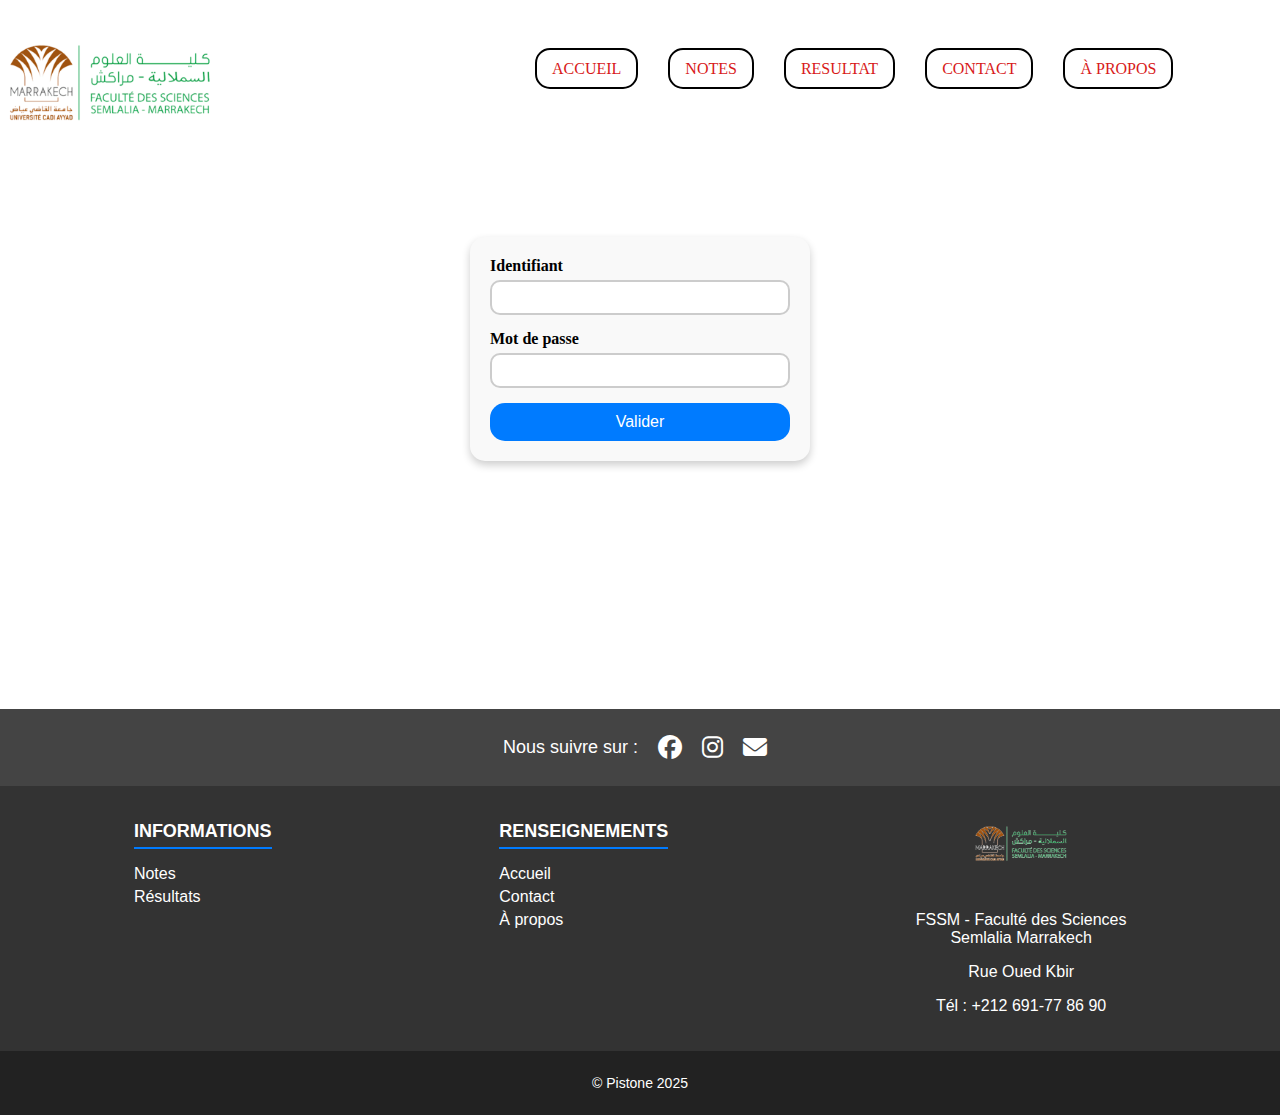
<file: index.html>
<!DOCTYPE html>
<html lang="en">
<head>
    <meta charset="UTF-8">
    <meta name="viewport" content="width=device-width, initial-scale=1.0">
    <title>Connexion</title>
    <link rel="stylesheet" href="https://cdnjs.cloudflare.com/ajax/libs/font-awesome/6.5.1/css/all.min.css">
    <link rel="stylesheet" href="./style/styleAccueil.css">

        <!-- Balises Open Graph -->
    <meta property="og:title" content="Sites exemplaires(exercices)">
    <meta property="og:description" content="Resolutions d'exercices">
    <meta property="og:image" content="https://elpistone.github.io/sites_exo_fac/photos/logo-fssm.png">
    <meta property="og:url" content="https://elpistone.github.io/sites_exo_fac/index.html">
    <meta property="og:type" content="website">

    <!-- Balise spécifique à WhatsApp -->
    <meta property="og:site_name" content="Sites d'Informations">
    <meta property="og:locale" content="fr_FR">
</head>
<body>
    <!-----------Header---------->
    <header>
        <div class="logo">
            <a href="index.html">
                <img src="./photos/logo-fssm.png" alt="">
            </a>
        </div>
        <div class="nav-item">
            <nav>
                <ul>
                    <li><a href="index.html">accueil</a></li>
                    <li><a href="./pages/resultat.htm">Notes</a> </li>
                    <li><a href="./pages/valid.htm">Resultat</a></li>
                    <li><a href="">Contact</a></li>
                    <li><a href="">à propos</a></li>
                </ul>
            </nav>
        </div>
    </header>

    <!-----------Main------------>
    <main>
        <section class="login-container">
            <form action="" method="post">
                <div class="input-group">
                    <label for="id">Identifiant</label>
                    <input type="text" id="id" name="identifiant" required>
                </div>
                <div class="input-group">
                    <label for="password">Mot de passe</label>
                    <input type="password" id="password" name="mot_de_passe" required>
                </div>
                <a href="./pages/resultat.htm"><input type="button" value="Valider"></a>
            </form>
        </section>
    </main>
    

    <!------------Footer---------->
    <footer>
        <div class="footer-top">
            <p>Nous suivre sur :</p>
            <a href="#" target="_blank"><i class="fab fa-facebook"></i></a>
            <a href="#" target="_blank"><i class="fab fa-instagram"></i></a>
            <a href="#"><i class="fas fa-envelope"></i></a>
        </div>
    
        <div class="footer-content">
            <div class="footer-section">
                <h2>Informations</h2>
                <ul>
                    <li><a href="./pages/resultat.htm">Notes</a></li>
                    <li><a href="./pages/valid.htm">Résultats</a></li>
                </ul>
            </div>
            
            <div class="footer-section">
                <h2>Renseignements</h2>
                <ul>
                    <li><a href="index.html">Accueil</a></li>
                    <li><a href="#">Contact</a></li>
                    <li><a href="#">À propos</a></li>
                </ul>
            </div>
            
            <div class="footer-section footer-logo">
                <a href="index.html"><img src="./photos/logo-fssm.png" alt="logo"></a>
                <p>FSSM - Faculté des Sciences Semlalia Marrakech</p>
                <p>Rue Oued Kbir</p>
                <p>Tél : +212 691-77 86 90</p>
            </div>
        </div>
    
        <div class="footer-bottom">
            <p>© Pistone 2025</p>
        </div>
    </footer>
    
</body>
</html>
</file>
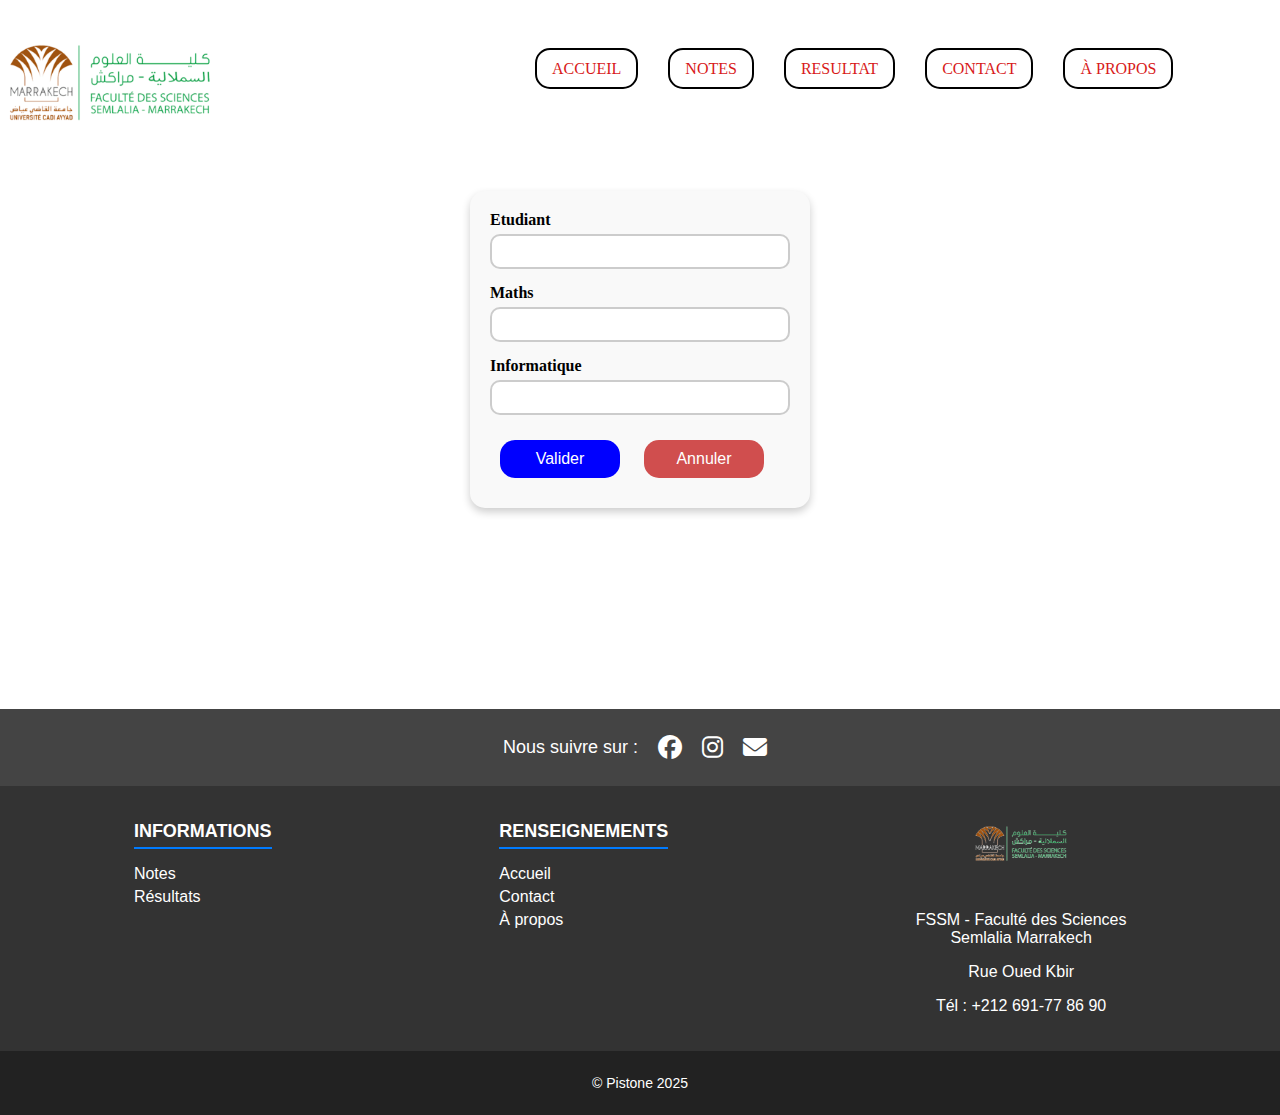
<file: pages/resultat.htm>
<!DOCTYPE html>
<html lang="en">
<head>
    <meta charset="UTF-8">
    <meta name="viewport" content="width=device-width, initial-scale=1.0">
    <title>Connexion</title>
    <link rel="stylesheet" href="https://cdnjs.cloudflare.com/ajax/libs/font-awesome/6.5.1/css/all.min.css">
    <link rel="stylesheet" href="../style/styleResultat.css">
</head>
<body>
    <!-----------Header---------->
    <header>
        <div class="logo">
            <a href="../index.html">
                <img src="../photos/logo-fssm.png" alt="logo-fssm">
            </a>
        </div>
        <div class="nav-item">
            <nav>
                <ul>
                    <li><a href="../index.html">accueil</a></li>
                    <li><a href="resultat.htm">Notes</a> </li>
                    <li><a href="valid.htm">Resultat</a></li>
                    <li><a href="">Contact</a></li>
                    <li><a href="">à propos</a></li>
                </ul>
            </nav>
        </div>
    </header>

    <!-----------Main------------>
    <main>
        <section class="login-container">
            <form action="" method="post">
                <div class="input-group">
                    <label for="id">Etudiant</label>
                    <input type="text" id="etudiant" name="Etudiant">
                </div>
                <div class="input-group">
                    <label for="maths">Maths</label>
                    <input type="text" id="maths" name="mot_de_passe">
                </div>
                <div class="input-group">
                    <label for="id">Informatique</label>
                    <input type="text" id="info" name="info">
                </div>
                <a href="./valid.htm" ><input type="button" value="Valider" id="submit"></a>
                <a href="" ><input type="button" value="Annuler" id="reset"></a>
            </form>
        </section>
    </main>
    

    <!------------Footer---------->
    <footer>
        <div class="footer-top">
            <p>Nous suivre sur :</p>
            <a href="#" target="_blank"><i class="fab fa-facebook"></i></a>
            <a href="#" target="_blank"><i class="fab fa-instagram"></i></a>
            <a href="#"><i class="fas fa-envelope"></i></a>
        </div>
    
        <div class="footer-content">
            <div class="footer-section">
                <h2>Informations</h2>
                <ul>
                    <li><a href="resultat.htm">Notes</a></li>
                    <li><a href="valid.htm">Résultats</a></li>
                </ul>
            </div>
            
            <div class="footer-section">
                <h2>Renseignements</h2>
                <ul>
                    <li><a href="../index.html">Accueil</a></li>
                    <li><a href="#">Contact</a></li>
                    <li><a href="#">À propos</a></li>
                </ul>
            </div>
            
            <div class="footer-section footer-logo">
                <a href="../index.html"><img src="../photos/logo-fssm.png" alt="logo"></a>
                <p>FSSM - Faculté des Sciences Semlalia Marrakech</p>
                <p>Rue Oued Kbir</p>
                <p>Tél : +212 691-77 86 90</p>
            </div>
        </div>
    
        <div class="footer-bottom">
            <p>© Pistone 2025</p>
        </div>
    </footer>
    
</body>
</html>
</file>
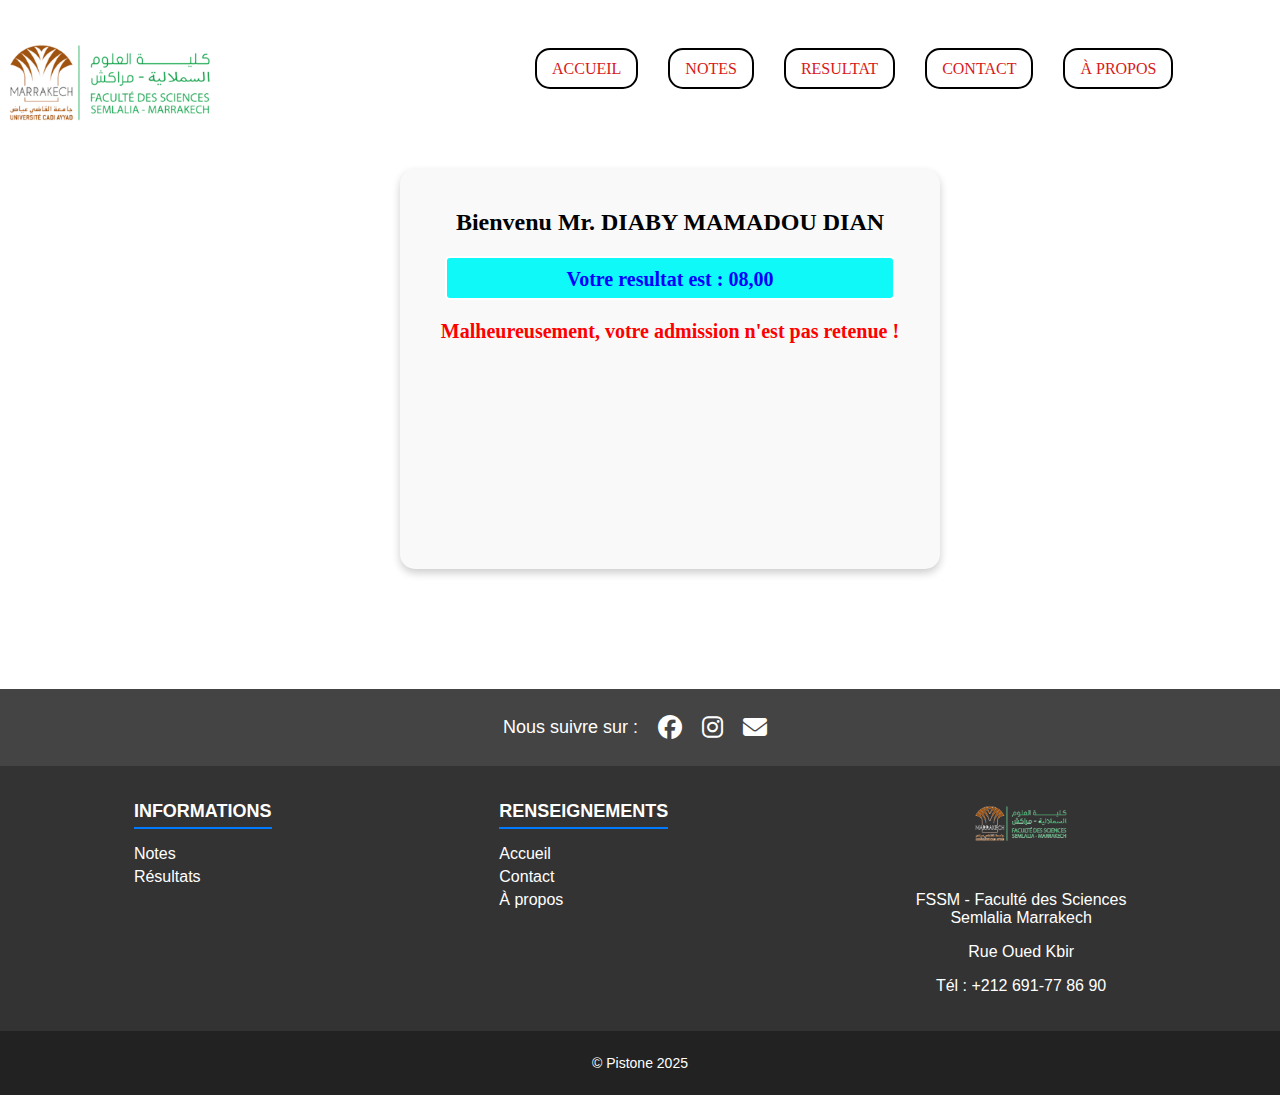
<file: pages/valid.htm>
<!DOCTYPE html>
<html lang="en">
<head>
    <meta charset="UTF-8">
    <meta name="viewport" content="width=device-width, initial-scale=1.0">
    <title>Connexion</title>
    <link rel="stylesheet" href="https://cdnjs.cloudflare.com/ajax/libs/font-awesome/6.5.1/css/all.min.css">
    <link rel="stylesheet" href="../style/styleValid.css">
</head>
<body>
    <!-----------Header---------->
    <header>
        <div class="logo">
            <a href="../index.html">
                <img src="../photos/logo-fssm.png" alt="logo-fssm">
            </a>
        </div>
        <div class="nav-item">
            <nav>
                <ul>
                    <li><a href="../index.html">accueil</a></li>
                    <li><a href="resultat.htm">Notes</a> </li>
                    <li><a href="valid.htm">Resultat</a></li>
                    <li><a href="">Contact</a></li>
                    <li><a href="">à propos</a></li>
                </ul>
            </nav>
        </div>
    </header>

    <!-----------Main------------>
    <main>
        <h2>Bienvenu Mr. <span>DIABY MAMADOU DIAN</span></h2>
        <p>Votre resultat est : <span>08,00</span></p>
        <p class="texte">Malheureusement, votre admission n'est pas retenue !</p>
    </main>
    

    <!------------Footer---------->
    <footer>
        <div class="footer-top">
            <p>Nous suivre sur :</p>
            <a href="#" target="_blank"><i class="fab fa-facebook"></i></a>
            <a href="#" target="_blank"><i class="fab fa-instagram"></i></a>
            <a href="#"><i class="fas fa-envelope"></i></a>
        </div>
    
        <div class="footer-content">
            <div class="footer-section">
                <h2>Informations</h2>
                <ul>
                    <li><a href="resultat.htm">Notes</a></li>
                    <li><a href="valid.htm">Résultats</a></li>
                </ul>
            </div>
            
            <div class="footer-section">
                <h2>Renseignements</h2>
                <ul>
                    <li><a href="../index.html">Accueil</a></li>
                    <li><a href="#">Contact</a></li>
                    <li><a href="#">À propos</a></li>
                </ul>
            </div>
            
            <div class="footer-section footer-logo">
                <a href="../index.html"><img src="../photos/logo-fssm.png" alt="logo"></a>
                <p>FSSM - Faculté des Sciences Semlalia Marrakech</p>
                <p>Rue Oued Kbir</p>
                <p>Tél : +212 691-77 86 90</p>
            </div>
        </div>
    
        <div class="footer-bottom">
            <p>© Pistone 2025</p>
        </div>
    </footer>
    
</body>
</html>
</file>
<file: style/styleAccueil.css>
body {
    margin: 0;
}
/*================== HEADER ============*/
header {
    margin: 0;
    padding: 0px;
    display: flex;
}
.logo{
    margin: 0;
    padding: 0;
}
img {
    width: 220px;
    height: auto;
    object-fit: cover;
    margin: 0;
    padding: 0;
}
.nav-item{
    float: right;
    margin-left: 300px;
    margin-top: 50px;
}
nav {
    padding: 10px 0;
}
nav ul {
    list-style: none;
    display: flex;
    justify-content: center; 
    padding: 0;
    margin: 0;
}
 nav ul li {
    margin: 0 15px;
}
nav ul li a {
    text-decoration: none;
    padding: 10px 15px;
    color: #d81a1a;
    border: 2px solid black;
    border-radius: 15px;
    text-transform: uppercase;
}
nav ul li a:hover {
    border-radius: 5px;
    transition: 1s;
    text-shadow: 5px -24px 1px rgba(0, 0, 0, 0.5);
    color: white;
    background-color: red;
}

/*================== FICHIER ACCUEIL ===========*/
/* Centrer le formulaire */
.login-container {
    display: flex;
    justify-content: center;
    align-items: center;
    height: 40vh;
    margin-bottom: 180px;
}

/* Style du formulaire */
form {
    background: #f9f9f9;
    padding: 20px;
    border-radius: 15px;
    box-shadow: 0px 4px 8px rgba(0, 0, 0, 0.2);
    width: 300px;
}

/* Style des champs */
.input-group {
    display: flex;
    flex-direction: column;
    margin-bottom: 15px;
}

.input-group label {
    font-weight: bold;
    margin-bottom: 5px;
}

.input-group input {
    padding: 8px;
    border: 2px solid #ccc;
    border-radius: 10px;
}
.input-group input:hover {
    transition: 0.7s;
    border-radius: 5px;
}

/* Style du bouton */
input[type='button'] {
    background: #007bff;
    color: white;
    border: none;
    padding: 10px;
    font-size: 16px;
    cursor: pointer;
    width: 100%;
    border-radius: 15px;
}

input[type='button']:hover {
    background: red;
    transition: 1s;
    text-transform: uppercase;
    border-radius: 5px;
}

/*================== FOOTER ============*/
footer {
    background: #333;
    color: white;
    padding: 20px 0;
    font-family: Arial, sans-serif;
    padding: 0;
}

/* Partie supérieure du footer (réseaux sociaux) */
.footer-top {
    display: flex;
    justify-content: center;
    align-items: center;
    padding: 10px;
    background: #444;
}

.footer-top p {
    margin-right: 10px;
    font-size: 18px;
}

.footer-top a {
    margin: 0 10px;
    color: white;
    font-size: 24px;
    text-decoration: none;
    transition: 0.3s;
}

.footer-top a:hover {
    color: #007bff;
}

/* Contenu principal du footer */
.footer-content {
    display: flex;
    justify-content: space-around;
    flex-wrap: wrap;
    padding: 20px;
}

/* Sections d'information */
.footer-section {
    max-width: 250px;
}

.footer-section h2 {
    font-size: 18px;
    margin-bottom: 10px;
    text-transform: uppercase;
    border-bottom: 2px solid #007bff;
    padding-bottom: 5px;
}

.footer-section ul {
    list-style: none;
    padding: 0;
}

.footer-section ul li {
    margin: 5px 0;
}

.footer-section ul li a {
    color: white;
    text-decoration: none;
    transition: 0.3s;
}

.footer-section ul li a:hover {
    text-decoration: underline;
}

/* Logo et informations */
.footer-logo {
    text-align: center;
}

.footer-logo img {
    width: 100px;
    margin-bottom: 10px;
}

/* Partie inférieure du footer */
.footer-bottom {
    text-align: center;
    background: #222;
    padding: 10px;
    font-size: 14px;
}
</file>
<file: style/styleResultat.css>
body {
    margin: 0;
}
/*================== HEADER ============*/
header {
    margin: 0;
    padding: 0px;
    display: flex;
}
.logo{
    margin: 0;
    padding: 0;
}
img {
    width: 220px;
    height: auto;
    object-fit: cover;
    margin: 0;
    padding: 0;
}
.nav-item{
    float: right;
    margin-left: 300px;
    margin-top: 50px;
}
nav {
    padding: 10px 0;
}
nav ul {
    list-style: none;
    display: flex;
    justify-content: center; 
    padding: 0;
    margin: 0;
}
 nav ul li {
    margin: 0 15px;
}
nav ul li a {
    text-decoration: none;
    padding: 10px 15px;
    color: #d81a1a;
    border: 2px solid black;
    border-radius: 15px;
    text-transform: uppercase;
}
nav ul li a:hover {
    border-radius: 5px;
    transition: 1s;
    text-shadow: 5px -24px 1px rgba(0, 0, 0, 0.5);
    color: white;
    background-color: red;
}
/*=========================  Main ===================*/
.login-container {
    display: flex;
    justify-content: center;
    align-items: center;
    height: 40vh;
    margin-bottom: 180px;
}

/* Style du formulaire */
form {
    background: #f9f9f9;
    padding: 20px;
    border-radius: 15px;
    box-shadow: 0px 4px 8px rgba(0, 0, 0, 0.2);
    width: 300px;
}

/* Style des champs */
.input-group {
    display: flex;
    flex-direction: column;
    margin-bottom: 15px;
}

.input-group label {
    font-weight: bold;
    margin-bottom: 5px;
}

.input-group input {
    padding: 8px;
    border: 2px solid #ccc;
    border-radius: 10px;
}
.input-group input:hover {
    transition: 0.7s;
    border-radius: 5px;
}

/* Style du bouton */
input[type='button'] {
    border: none;
    padding: 10px;
    font-size: 16px;
    cursor: pointer;
    width: 100%;
    border-radius: 15px;
}
#submit {
    background: blue;
    color: white;
    width: 40%;
    margin: 10px;
}
#reset {
    background-color: rgb(208, 78, 78);
    color: white;
    width: 40%;
    margin: 10px;
}
#submit:hover {
    background: green;
    color: white;
    transition: 1s;
    text-transform: uppercase;
    border-radius: 5px;
}
#reset:hover {
    background: red;
    color: white;
    transition: 1s;
    text-transform: uppercase;
    border-radius: 5px;
}

/*================== FOOTER ============*/
footer {
    background: #333;
    color: white;
    padding: 20px 0;
    font-family: Arial, sans-serif;
    padding: 0;
}

/* Partie supérieure du footer (réseaux sociaux) */
.footer-top {
    display: flex;
    justify-content: center;
    align-items: center;
    padding: 10px;
    background: #444;
}

.footer-top p {
    margin-right: 10px;
    font-size: 18px;
}

.footer-top a {
    margin: 0 10px;
    color: white;
    font-size: 24px;
    text-decoration: none;
    transition: 0.3s;
}

.footer-top a:hover {
    color: #007bff;
}

/* Contenu principal du footer */
.footer-content {
    display: flex;
    justify-content: space-around;
    flex-wrap: wrap;
    padding: 20px;
}

/* Sections d'information */
.footer-section {
    max-width: 250px;
}

.footer-section h2 {
    font-size: 18px;
    margin-bottom: 10px;
    text-transform: uppercase;
    border-bottom: 2px solid #007bff;
    padding-bottom: 5px;
}

.footer-section ul {
    list-style: none;
    padding: 0;
}

.footer-section ul li {
    margin: 5px 0;
}

.footer-section ul li a {
    color: white;
    text-decoration: none;
    transition: 0.3s;
}

.footer-section ul li a:hover {
    text-decoration: underline;
}

/* Logo et informations */
.footer-logo {
    text-align: center;
}

.footer-logo img {
    width: 100px;
    margin-bottom: 10px;
}

/* Partie inférieure du footer */
.footer-bottom {
    text-align: center;
    background: #222;
    padding: 10px;
    font-size: 14px;
}
</file>
<file: style/styleValid.css>
body {
    margin: 0;
}
/*================== HEADER ============*/
header {
    margin: 0;
    padding: 0px;
    display: flex;
}
.logo{
    margin: 0;
    padding: 0;
}
img {
    width: 220px;
    height: auto;
    object-fit: cover;
    margin: 0;
    padding: 0;
}
.nav-item{
    float: right;
    margin-left: 300px;
    margin-top: 50px;
}
nav {
    padding: 10px 0;
}
nav ul {
    list-style: none;
    display: flex;
    justify-content: center; 
    padding: 0;
    margin: 0;
}
 nav ul li {
    margin: 0 15px;
}
nav ul li a {
    text-decoration: none;
    padding: 10px 15px;
    color: #d81a1a;
    border: 2px solid black;
    border-radius: 15px;
    text-transform: uppercase;
}
nav ul li a:hover {
    border-radius: 5px;
    transition: 1s;
    text-shadow: 5px -24px 1px rgba(0, 0, 0, 0.5);
    color: white;
    background-color: red;
}
/*================== MAIN =================*/
main {
    justify-content: center;
    align-items: center;
    height: 40vh;
    margin-bottom: 120px;
    margin-left: 400px;
    background: #f9f9f9;
    padding: 20px;
    border-radius: 15px;
    box-shadow: 0px 4px 8px rgba(0, 0, 0, 0.2);
    width: 500px;
}
main h2 {
    margin: 20px;
    text-align: center;
}
main p {
    text-align: center;
}
main > p:first-of-type {
    color: blue;
    font-weight: bold;
    border: 2px solid white;
    border-radius: 5px;
    background-color: #0ff9f9;
    padding-top: 10px;
    font-size: 20px;
    margin: 5px 25px ;
    height: 30px;
}
main > p:last-of-type {
    color: red;
    font-weight: bold;
    font-size: 20px;
}

/*================== FOOTER ============*/
footer {
    background: #333;
    color: white;
    padding: 20px 0;
    font-family: Arial, sans-serif;
    padding: 0;
}

/* Partie supérieure du footer (réseaux sociaux) */
.footer-top {
    display: flex;
    justify-content: center;
    align-items: center;
    padding: 10px;
    background: #444;
}

.footer-top p {
    margin-right: 10px;
    font-size: 18px;
}

.footer-top a {
    margin: 0 10px;
    color: white;
    font-size: 24px;
    text-decoration: none;
    transition: 0.3s;
}

.footer-top a:hover {
    color: #007bff;
}

/* Contenu principal du footer */
.footer-content {
    display: flex;
    justify-content: space-around;
    flex-wrap: wrap;
    padding: 20px;
}

/* Sections d'information */
.footer-section {
    max-width: 250px;
}

.footer-section h2 {
    font-size: 18px;
    margin-bottom: 10px;
    text-transform: uppercase;
    border-bottom: 2px solid #007bff;
    padding-bottom: 5px;
}

.footer-section ul {
    list-style: none;
    padding: 0;
}

.footer-section ul li {
    margin: 5px 0;
}

.footer-section ul li a {
    color: white;
    text-decoration: none;
    transition: 0.3s;
}

.footer-section ul li a:hover {
    text-decoration: underline;
}

/* Logo et informations */
.footer-logo {
    text-align: center;
}

.footer-logo img {
    width: 100px;
    margin-bottom: 10px;
}

/* Partie inférieure du footer */
.footer-bottom {
    text-align: center;
    background: #222;
    padding: 10px;
    font-size: 14px;
}
</file>
